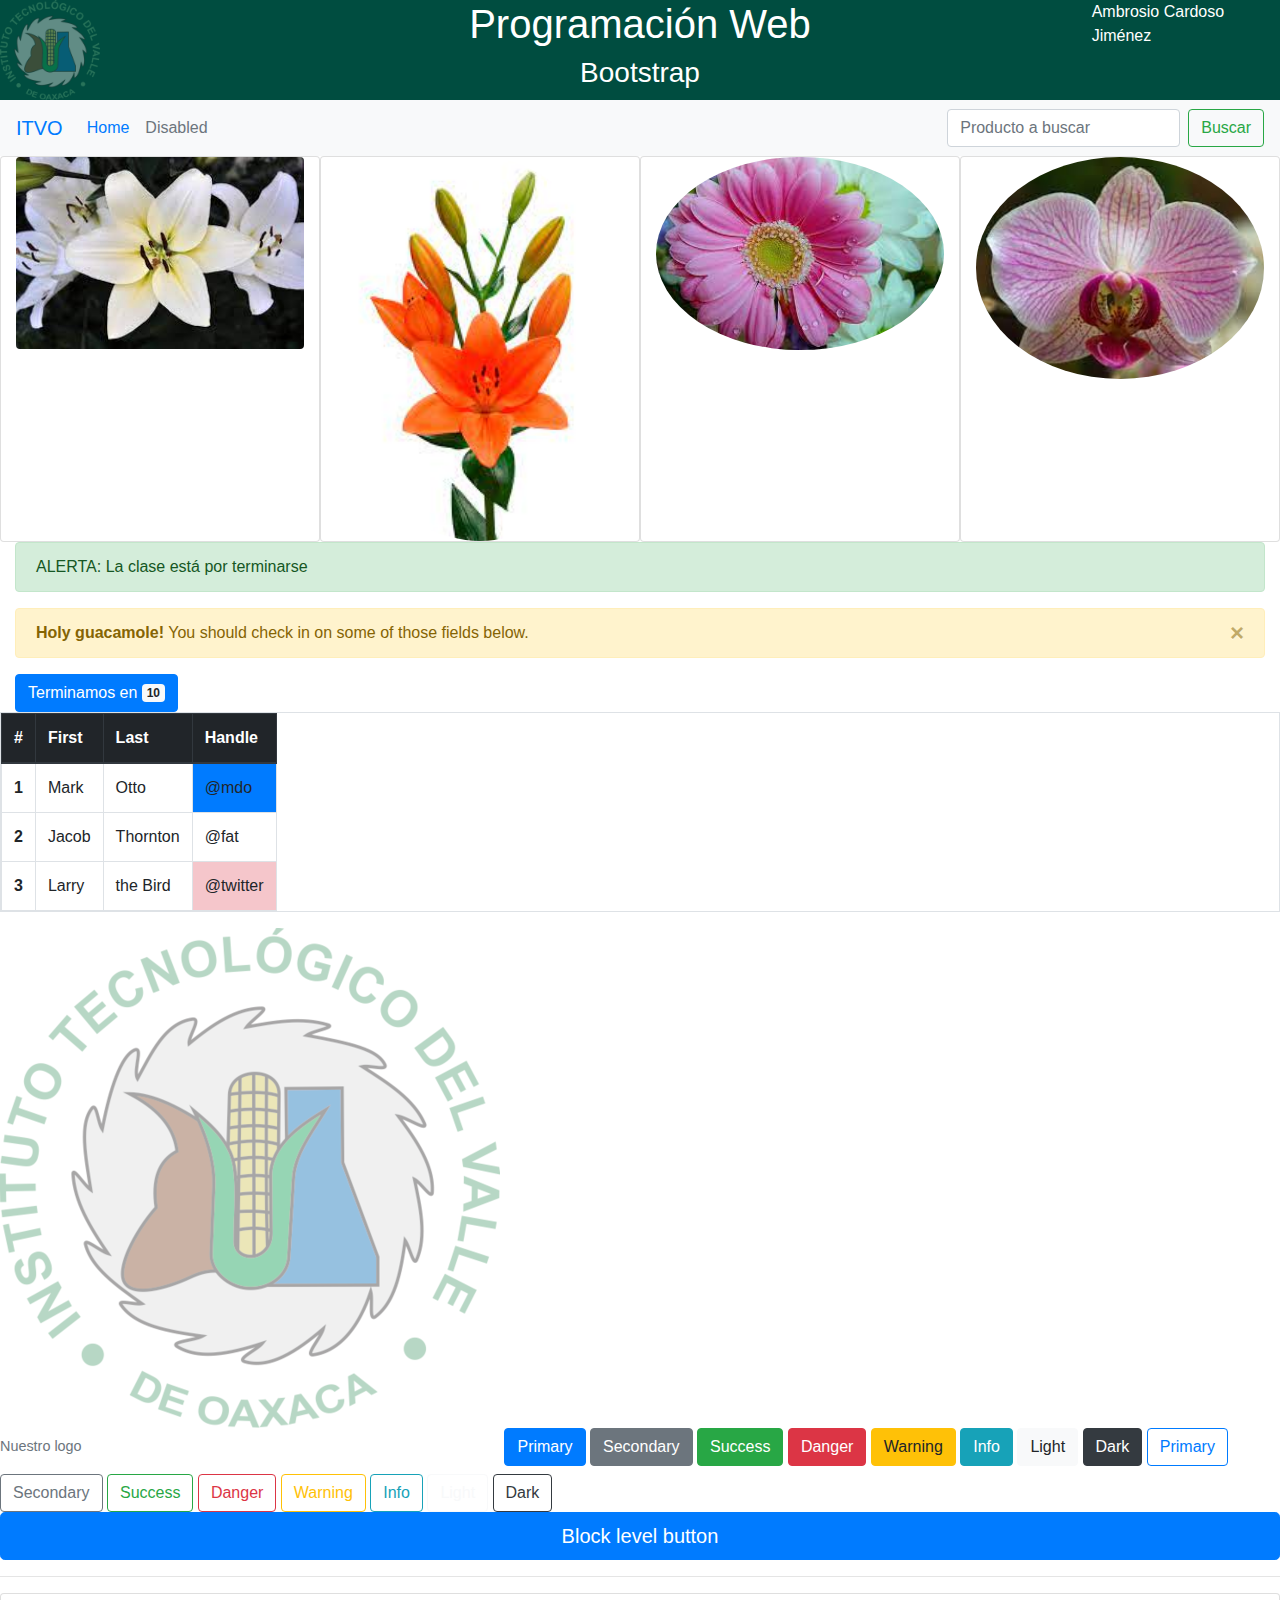
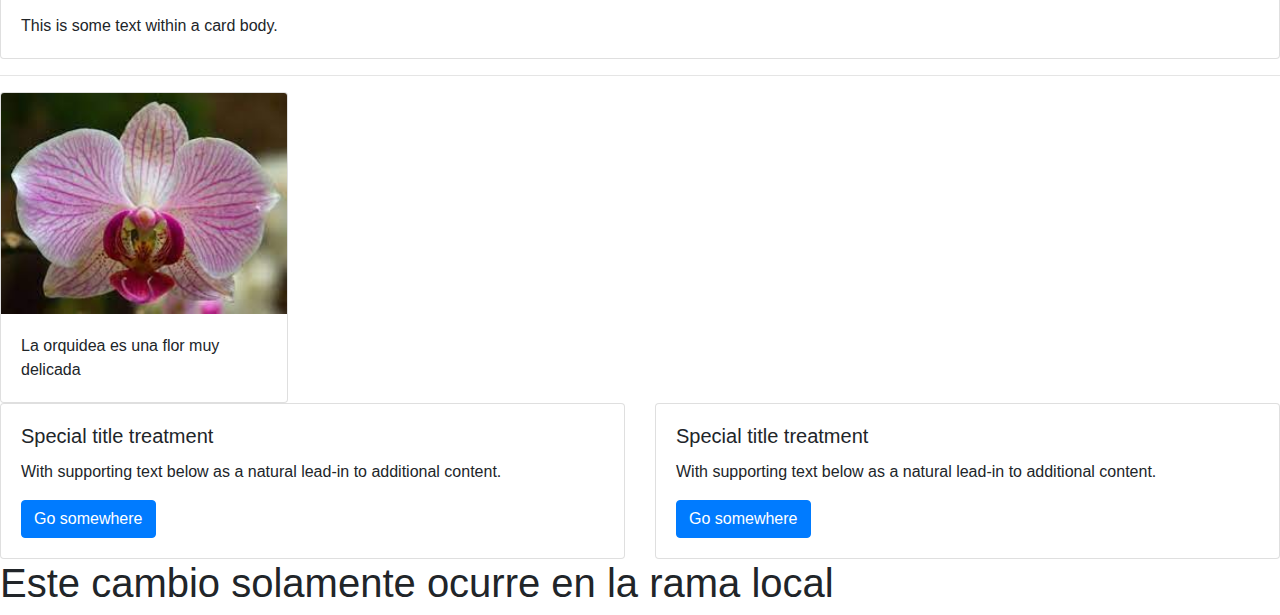
<file: index.html>
<!doctype html>
<html lang="en">
  <head>
    <!-- Required meta tags -->
    <meta charset="utf-8">
    <meta name="viewport" content="width=device-width, initial-scale=1, shrink-to-fit=no">

    <!-- Bootstrap CSS -->
    <link rel="stylesheet" href="https://maxcdn.bootstrapcdn.com/bootstrap/4.0.0/css/bootstrap.min.css" integrity="sha384-Gn5384xqQ1aoWXA+058RXPxPg6fy4IWvTNh0E263XmFcJlSAwiGgFAW/dAiS6JXm" crossorigin="anonymous">
    <link rel="stylesheet" href="estilo.css">
    <!-- Optional JavaScript -->
    <!-- jQuery first, then Popper.js, then Bootstrap JS -->
    <script src="https://code.jquery.com/jquery-3.2.1.slim.min.js" integrity="sha384-KJ3o2DKtIkvYIK3UENzmM7KCkRr/rE9/Qpg6aAZGJwFDMVNA/GpGFF93hXpG5KkN" crossorigin="anonymous"></script>
    <script src="https://cdnjs.cloudflare.com/ajax/libs/popper.js/1.12.9/umd/popper.min.js" integrity="sha384-ApNbgh9B+Y1QKtv3Rn7W3mgPxhU9K/ScQsAP7hUibX39j7fakFPskvXusvfa0b4Q" crossorigin="anonymous"></script>
    <script src="https://maxcdn.bootstrapcdn.com/bootstrap/4.0.0/js/bootstrap.min.js" integrity="sha384-JZR6Spejh4U02d8jOt6vLEHfe/JQGiRRSQQxSfFWpi1MquVdAyjUar5+76PVCmYl" crossorigin="anonymous"></script>
  
    <title>Hello, world!</title>
  </head>
  <body>
      <header>
        <div class="row">
            <div class="col-xs-12 col-sm-2">
                <img src="logo_itvo.png" width="100" height="100" alt="logo" >
            </div>
            <div class="col-xs-12 col-sm-8 centrado">
                <h1>Programación Web </h1>
                <h3> Bootstrap</h3>
            </div>
            <div class="col-xs-12 col-sm-2">
                Ambrosio Cardoso Jiménez
            </div>
        </div>
      </header>
      <nav class="navbar navbar-expand-lg bg-light">
        <a class="navbar-brand" href="http://www.voaxaca.tecnm.mx">ITVO</a>
        <button class="navbar-toggler" type="button" data-toggle="collapse" data-target="#navbarSupportedContent" aria-controls="navbarSupportedContent" aria-expanded="false" aria-label="Toggle navigation">
          <span class="navbar-toggler-icon"></span>
        </button>
      
        <div class="collapse navbar-collapse" id="navbarSupportedContent">
          <ul class="navbar-nav mr-auto">
            <li class="nav-item active">
              <a class="nav-link" href="#">Home <span class="sr-only">(current)</span></a>
            </li>
            
            <li class="nav-item">
              <a class="nav-link disabled" href="#">Disabled</a>
            </li>
          </ul>
          <form class="form-inline my-2 my-lg-0">
            <input class="form-control mr-sm-2" type="search" 
            placeholder="Producto a buscar" aria-label="Search">
            <button class="btn btn-outline-success my-2 my-sm-0" 
            type="submit">Buscar</button>
          </form>
        </div>
      </nav>

    <div class="container-fluid">
        <div class="row">
            <div class="col-xs-12 col-sm-3 card shadow-nohover">
                <img src="images/azucena.jpg" class="rounded">
            </div>
            <div class="col-xs-12 col-sm-3 card ">
                <img src="images/lilia.jpg"  class="rounded-circle"
                >
            </div>
            <div class="col-xs-12 col-sm-3 card">
                <img src="images/margarita.jpg" class="rounded-circle">
        
            </div>
            <div class="col-xs-12 col-sm-3 card">
                <img src="images/orquidea.jpg" class="rounded-circle">
            </div>
        </div>
        <div class="alert alert-success" role="alert">
            ALERTA: La clase está por terminarse 
        </div>

        <div class="alert alert-warning alert-dismissible fade show" role="alert">
            <strong>Holy guacamole!</strong> You should check in on some of those fields below.
            <button type="button" class="close" data-dismiss="alert" aria-label="Close">
              <span aria-hidden="true">&times;</span>
            </button>
          </div>

          <button type="button" class="btn btn-primary">
            Terminamos en  <span class="badge badge-light">10</span>
          </button>
    </div>
    <table class="table table-bordered table-hover table-responsive ">
      <thead class="thead-dark">
        <tr>
          <th scope="col">#</th>
          <th scope="col">First</th>
          <th scope="col">Last</th>
          <th scope="col">Handle</th>
        </tr>
      </thead>
      <tbody>
        <tr>
          <th scope="row">1</th>
          <td>Mark</td>
          <td>Otto</td>
          <td class="bg-primary">@mdo</td>
        </tr>
        <tr>
          <th scope="row">2</th>
          <td>Jacob</td>
          <td>Thornton</td>
          <td>@fat</td>
        </tr>
        <tr>
          <th scope="row">3</th>
          <td>Larry</td>
          <td>the Bird</td>
          <td class="table-danger">@twitter</td>
        </tr>
      </tbody>
    </table>
    <figure class="figure">
      <img src="logo_itvo.png" 
      class="figure-img img-fluid rounded" 
      alt="Imagen no disponible">
      <figcaption class="figure-caption">Nuestro logo</figcaption>
    </figure>
    <button type="button" class="btn btn-primary">Primary</button>
<button type="button" class="btn btn-secondary">Secondary</button>
<button type="button" class="btn btn-success">Success</button>
<button type="button" class="btn btn-danger">Danger</button>
<button type="button" class="btn btn-warning">Warning</button>
<button type="button" class="btn btn-info">Info</button>
<button type="button" class="btn btn-light">Light</button>
<button type="button" class="btn btn-dark">Dark</button>

<button type="button" class="btn btn-outline-primary">Primary</button>
<button type="button" class="btn btn-outline-secondary">Secondary</button>
<button type="button" class="btn btn-outline-success">Success</button>
<button type="button" class="btn btn-outline-danger">Danger</button>
<button type="button" class="btn btn-outline-warning">Warning</button>
<button type="button" class="btn btn-outline-info">Info</button>
<button type="button" class="btn btn-outline-light">Light</button>
<button type="button" class="btn btn-outline-dark">Dark</button>

<button type="button" class="btn btn-primary btn-lg btn-block">Block level button</button>
<hr>
<div class="card">
  <div class="card-body">
    This is some text within a card body.
  </div>
</div>

<hr>
<div class="card" style="width: 18rem;">

  <img class="card-img-top" src="images/orquidea.jpg" alt="Card image cap">
  <div class="card-body">
    <p class="card-text">La orquidea es una flor muy delicada</p>
  </div>
</div>
<div class="row">
  <div class="col-sm-6">
    <div class="card">
      <div class="card-body">
        <h5 class="card-title">Special title treatment</h5>
        <p class="card-text">With supporting text below as a natural lead-in to additional content.</p>
        <a href="#" class="btn btn-primary">Go somewhere</a>
      </div>
    </div>
  </div>
  <div class="col-sm-6">
    <div class="card">
      <div class="card-body">
        <h5 class="card-title">Special title treatment</h5>
        <p class="card-text">With supporting text below as a natural lead-in to additional content.</p>
        <a href="#" class="btn btn-primary">Go somewhere</a>
      </div>
    </div>
  </div>
</div>
  <h1>Este cambio solamente ocurre en la rama local</h1>
</body>
</html>
</file>
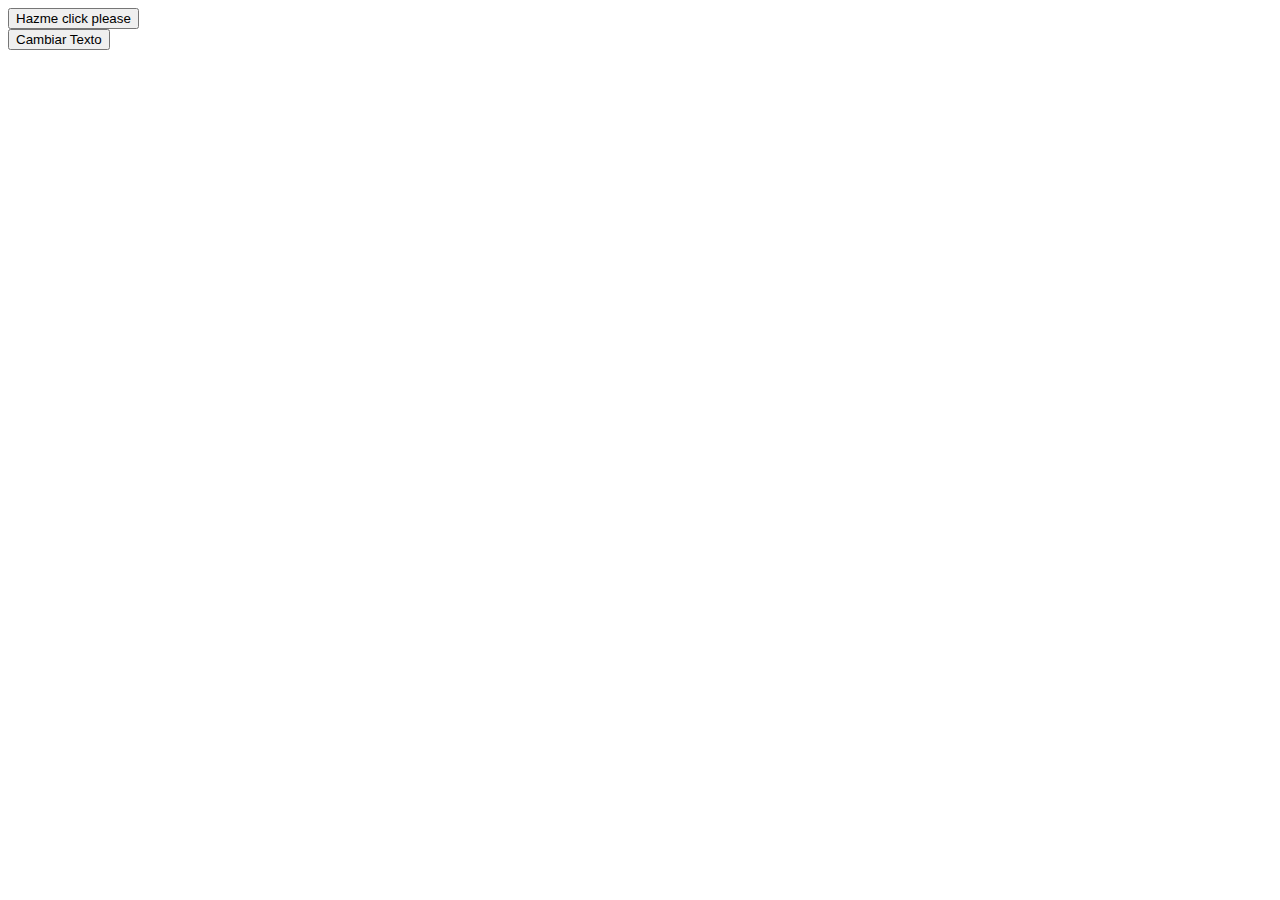
<file: practica_3_1.html>
<!doctype html>
<html lang="es">
  <head>
    <meta charset="utf-8">
    <meta name="viewport" 
    content="width=device-width, initial-scale=1, shrink-to-fit=no">
    <title>JavaScript</title>
    <script src="js/unidad3.js"></script>

  </head>
  <body>
     <input type="button" 
     value="Hazme click please"
     id="btnMensaje"
     onclick="mensaje();"
     />
     <br>
     <input type="button" 
     value="Cambiar Texto"
     onclick="cambiarTexto();"
     />
  </body>
</html>
</file>
<file: estilo.css>
header {
    background-color:#004d40;
    color:white;
}
nav {
    background-color:#39796b;
    color: white;
}
.centrado {
    text-align: center;
}
.header-custom {
    background-color: #004d40;
    color:#FFFFFF;
    text-align: center;
}
.btn-custom-primary {
    background-color: #004d40;
    color:white;
}

.miclasenueva {
    color:aqua;
}
</file>
